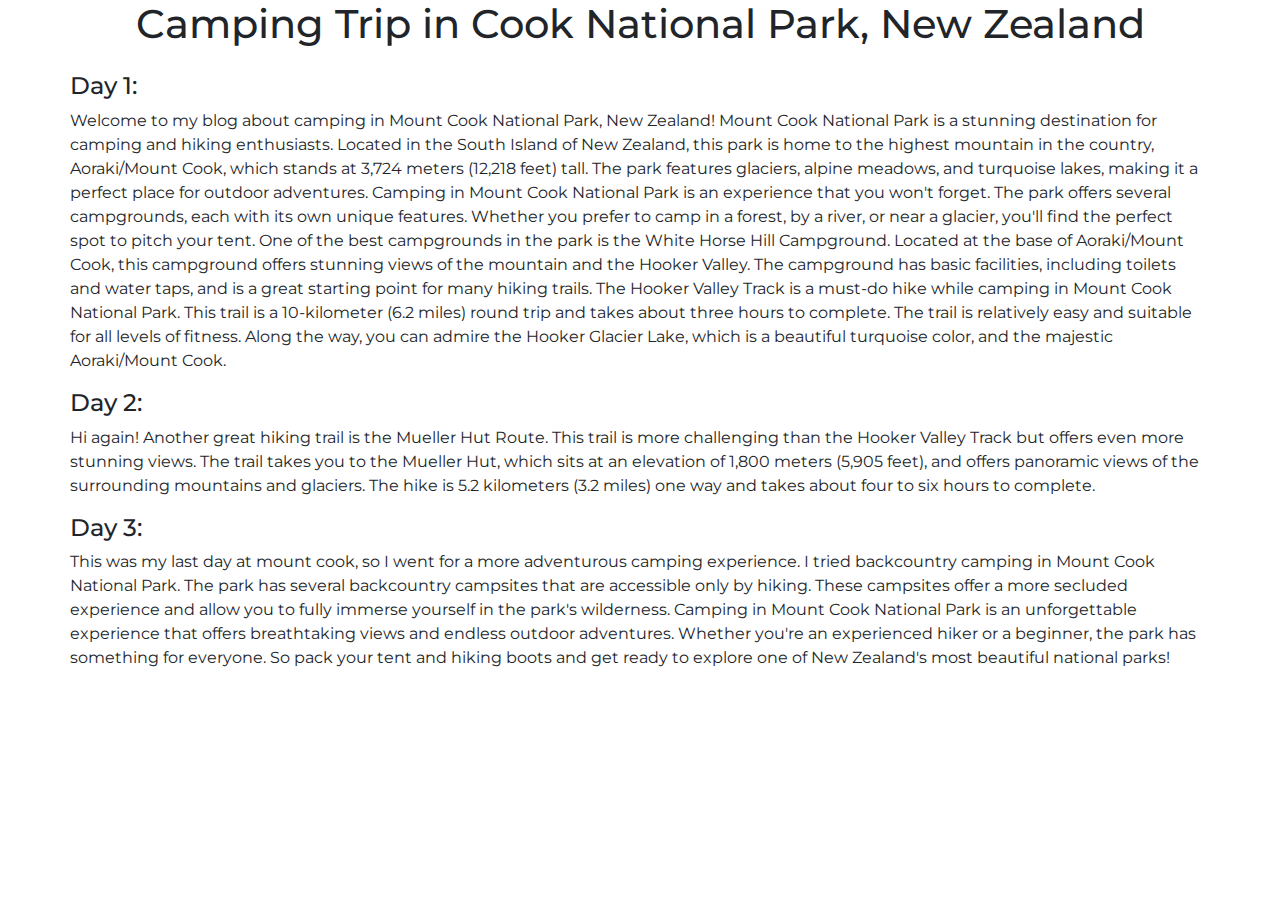
<file: bootstrap.html>
<!DOCTYPE html>
<html>
<head>
	<meta charset="utf-8">
	<meta name="viewport" content="width=device-width, initial-scale=1">
	<title>Blog Page</title>
  <link rel="stylesheet" href="https://cdn.jsdelivr.net/npm/bootstrap@4.0.0/dist/css/bootstrap.min.css" integrity="sha384-Gn5384xqQ1aoWXA+058RXPxPg6fy4IWvTNh0E263XmFcJlSAwiGgFAW/dAiS6JXm" crossorigin="anonymous">

  <!-- Google Font -->
  <link rel="preconnect" href="https://fonts.googleapis.com">
  <link rel="preconnect" href="https://fonts.gstatic.com" crossorigin>
  <link href="https://fonts.googleapis.com/css2?family=Montserrat&display=swap" rel="stylesheet">
 
   <!-- Normal CSS Link -->
   <link rel="stylesheet" type="text/css" href="bootstrap.css">
   
 </head>
 <body>
  <h1>Camping Trip in Cook National Park, New Zealand</h1>

  <div class="container">
    <div class="row">
    <div class="col-lg-12">
    <p>
    </p>
  </div>
  <div class="row">
    <div class="col-lg-12">
      <h4>Day 1: </h4>
      <p>
        Welcome to my blog about camping in Mount Cook National Park, New Zealand! 

Mount Cook National Park is a stunning destination for camping and hiking enthusiasts. Located in the South Island of New Zealand, this park is home to the highest mountain in the country, Aoraki/Mount Cook, which stands at 3,724 meters (12,218 feet) tall. The park features glaciers, alpine meadows, and turquoise lakes, making it a perfect place for outdoor adventures.

Camping in Mount Cook National Park is an experience that you won't forget. The park offers several campgrounds, each with its own unique features. Whether you prefer to camp in a forest, by a river, or near a glacier, you'll find the perfect spot to pitch your tent.

One of the best campgrounds in the park is the White Horse Hill Campground. Located at the base of Aoraki/Mount Cook, this campground offers stunning views of the mountain and the Hooker Valley. The campground has basic facilities, including toilets and water taps, and is a great starting point for many hiking trails.

The Hooker Valley Track is a must-do hike while camping in Mount Cook National Park. This trail is a 10-kilometer (6.2 miles) round trip and takes about three hours to complete. The trail is relatively easy and suitable for all levels of fitness. Along the way, you can admire the Hooker Glacier Lake, which is a beautiful turquoise color, and the majestic Aoraki/Mount Cook.
      </p>
      </div>
        </div>
        <div class="pics" src="hut.jpeg" alt="">
        </div>
        <div class="row">
          <div class="col-lg-12">
            <h4>Day 2: </h4>
            <p>
Hi again! Another great hiking trail is the Mueller Hut Route. This trail is more challenging than the Hooker Valley Track but offers even more stunning views. The trail takes you to the Mueller Hut, which sits at an elevation of 1,800 meters (5,905 feet), and offers panoramic views of the surrounding mountains and glaciers. The hike is 5.2 kilometers (3.2 miles) one way and takes about four to six hours to complete.
            </p>
            </div>
              </div>
              <div class="pics" src="hut.jpeg" alt="">
              </div>
              <div class="row">
                <div class="col-lg-12">
                  <h4>Day 3: </h4>
                  <p>
                    This was my last day at mount cook, so I went for a more adventurous camping experience. I tried backcountry camping in Mount Cook National Park. The park has several backcountry campsites that are accessible only by hiking. These campsites offer a more secluded experience and allow you to fully immerse yourself in the park's wilderness.
Camping in Mount Cook National Park is an unforgettable experience that offers breathtaking views and endless outdoor adventures. Whether you're an experienced hiker or a beginner, the park has something for everyone. So pack your tent and hiking boots and get ready to explore one of New Zealand's most beautiful national parks!
                  </p>
                  </div>
                    </div>
                    <div class="pics" src="hut.jpeg" alt="">
                    </div>

  <div class="row">
  <div class="col-lg-12">
      <p>
         </p>
     </div>
  </div>
  </div>
  </div>
 </body>
 </html>
</file>
